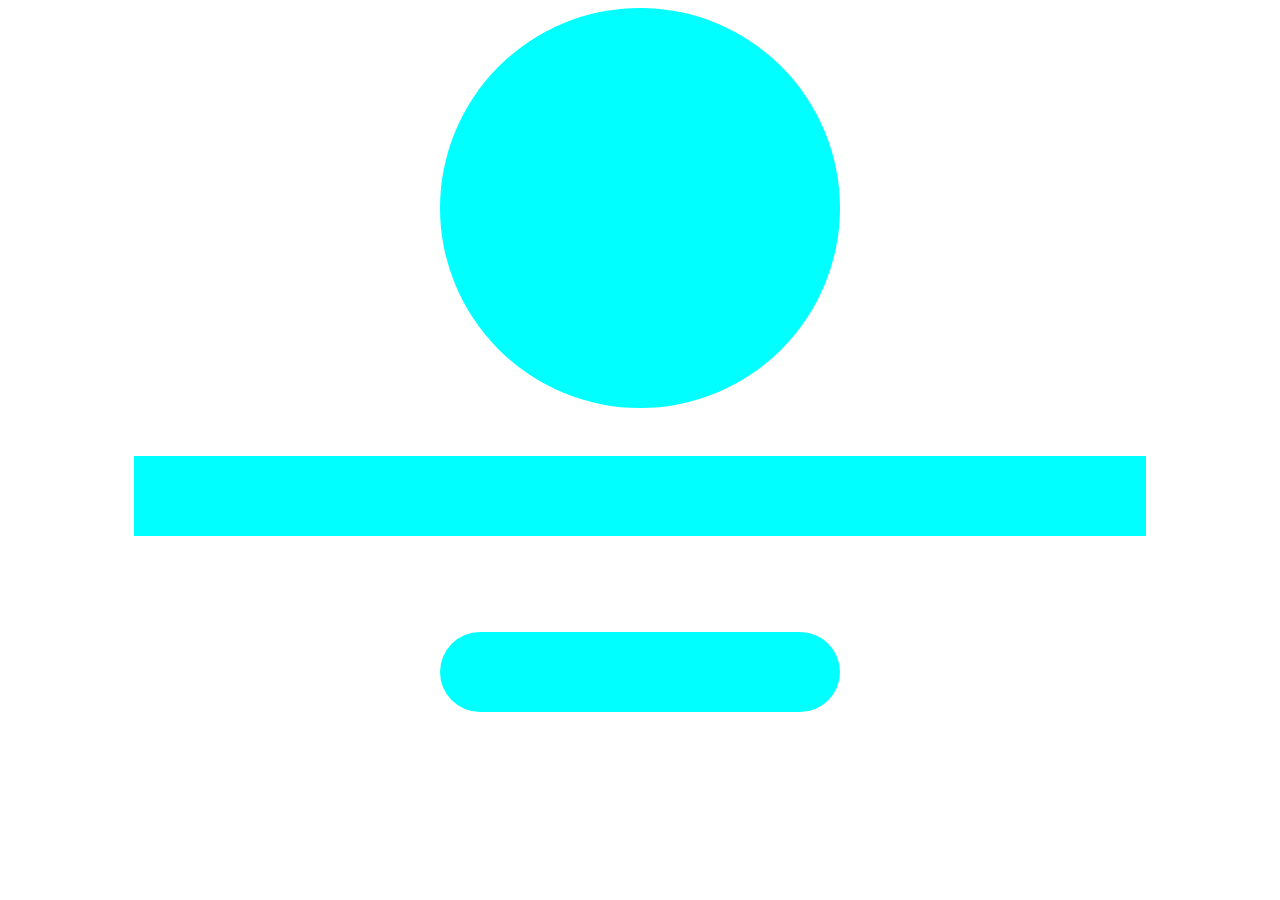
<file: src/index.html>
<!DOCTYPE html>
<html lang="en">
<head>
    <meta charset="UTF-8">
    <meta name="viewport" content="width=device-width, initial-scale=1.0">
    <title>Document</title>
    <link rel="stylesheet" href="styles/index.css">
</head>
<body>

    <div class="content">

        <div class="i-p-index"></div>
   
        <div class="welcome"></div>
        
        <div class="btn-start"></div>



    </div>

    
</body>
</html>
</file>
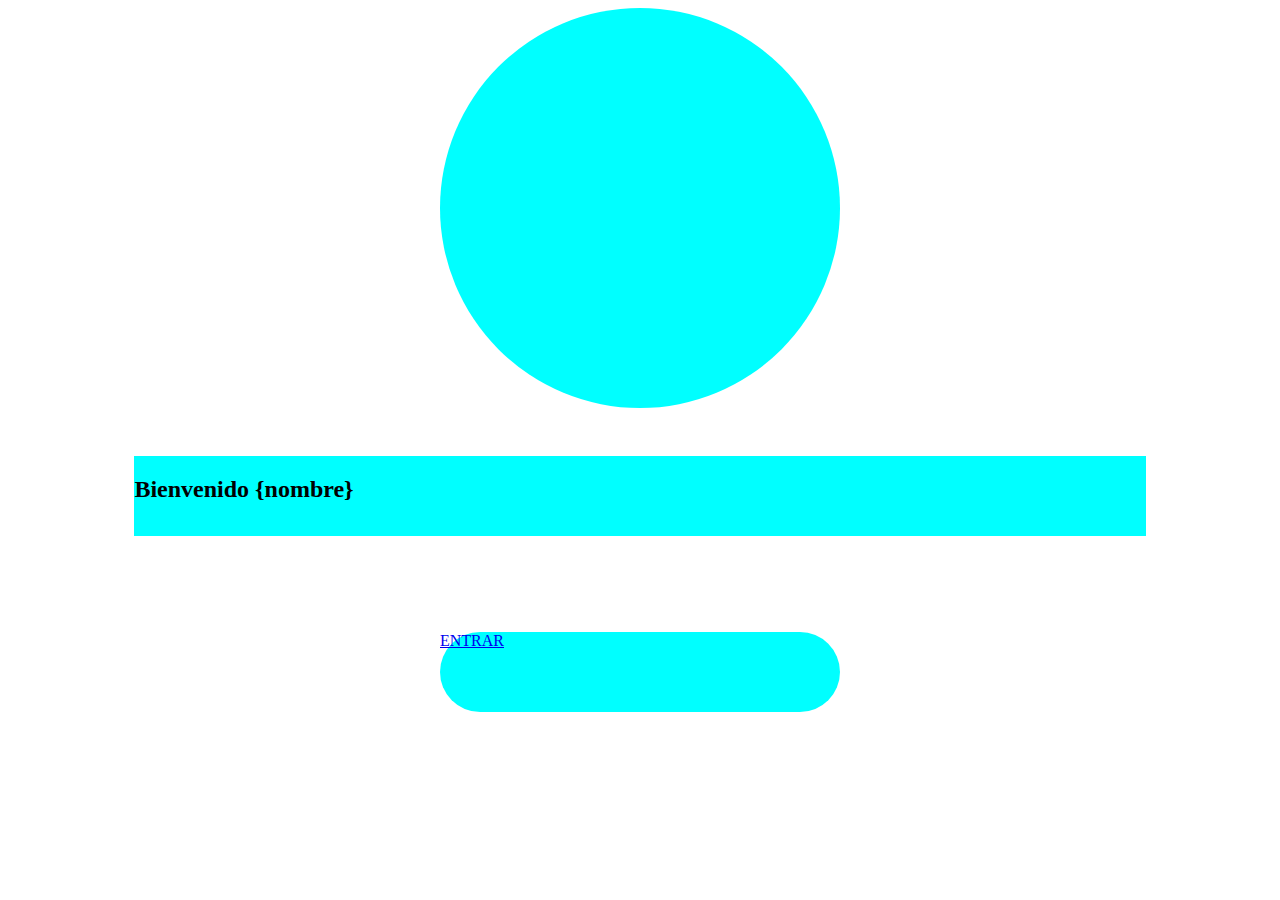
<file: src/templates/index.html>
<!DOCTYPE html>
<html lang="en">
<head>
    <meta charset="UTF-8">
    <meta name="viewport" content="width=device-width, initial-scale=1.0">
    <title>Document</title>
    <link rel="stylesheet" href="../styles/index.css">

</head>
<body>

    <div class="content">

        <div class="i-p-index"></div>
   
        <div class="welcome"><h2>Bienvenido {nombre}</h2></div>
        
        <a class="btn-start" href="load-products.html">ENTRAR</a>



    </div>

    
</body>
</html>
</file>
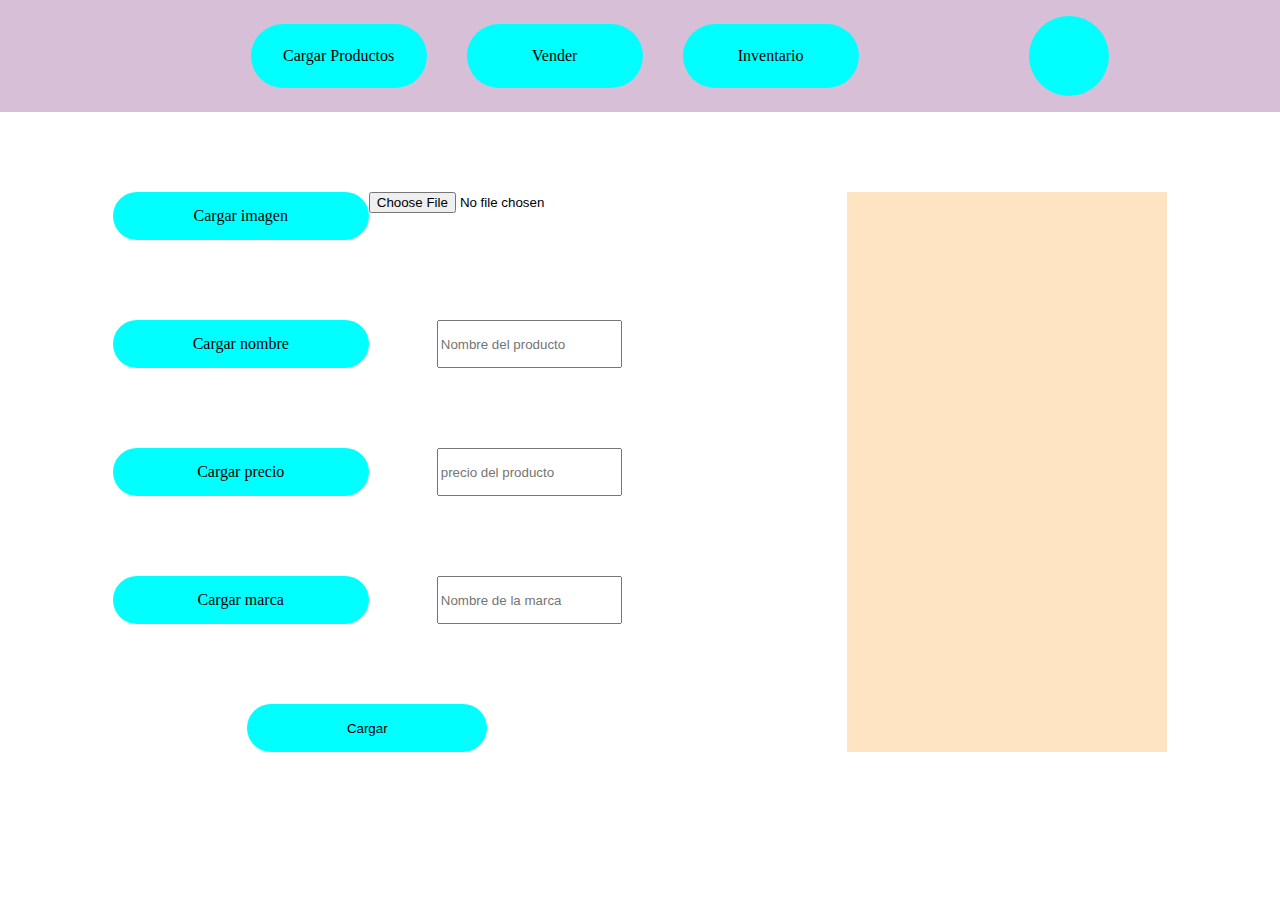
<file: src/templates/load-products.html>
<!DOCTYPE html>
<html lang="en">
<head>
    <meta charset="UTF-8">
    <meta name="viewport" content="width=device-width, initial-scale=1.0">
    <title>Document</title>
    <link rel="stylesheet" href="../styles/global.css">
    <link rel="stylesheet" href="../styles/load-products.css">
</head>
<body>

    <div class="content">

        <nav>
            <ul>
                <div class="btns">

                    <a class="nav-btn" href="load-products.html">Cargar Productos</a>
                    <a class="nav-btn" href="venta.html">Vender</a>
                    <a class="nav-btn" href="">Inventario</a>
                    
                </div>

                <div class="perfil-img">

                </div>

            </ul>
        </nav>

        <div class="carga-p">
            <form id="Formulario-p">

                <div class="label-cont" >
                    <label for="">Cargar imagen</label>
                    <input type="file" id="imagen">
                </div>

                <div class="label-cont" >
                    <label for="">Cargar nombre</label>
                    <input type="text" id="nombre" placeholder="Nombre del producto">
                </div>

                <div class="label-cont" >
                <label for="">Cargar precio</label>
                    <input type="number" id="precio" placeholder="precio del producto" step="any">
                </div>

                <div class="label-cont" >
                    <label for="">Cargar marca</label>
                    <input type="text" id="marca" placeholder="Nombre de la marca">
                </div>

                <div class="cargar-btn">
                    <button type="submit">Cargar</button>
                </div>
            </form>

            <div class="preview"></div>
        </div>

    </div>

    <script type="module" src="../scripts/logica-de-carga-de-productos/carga.js"></script>
    
</body>
</html>
</file>
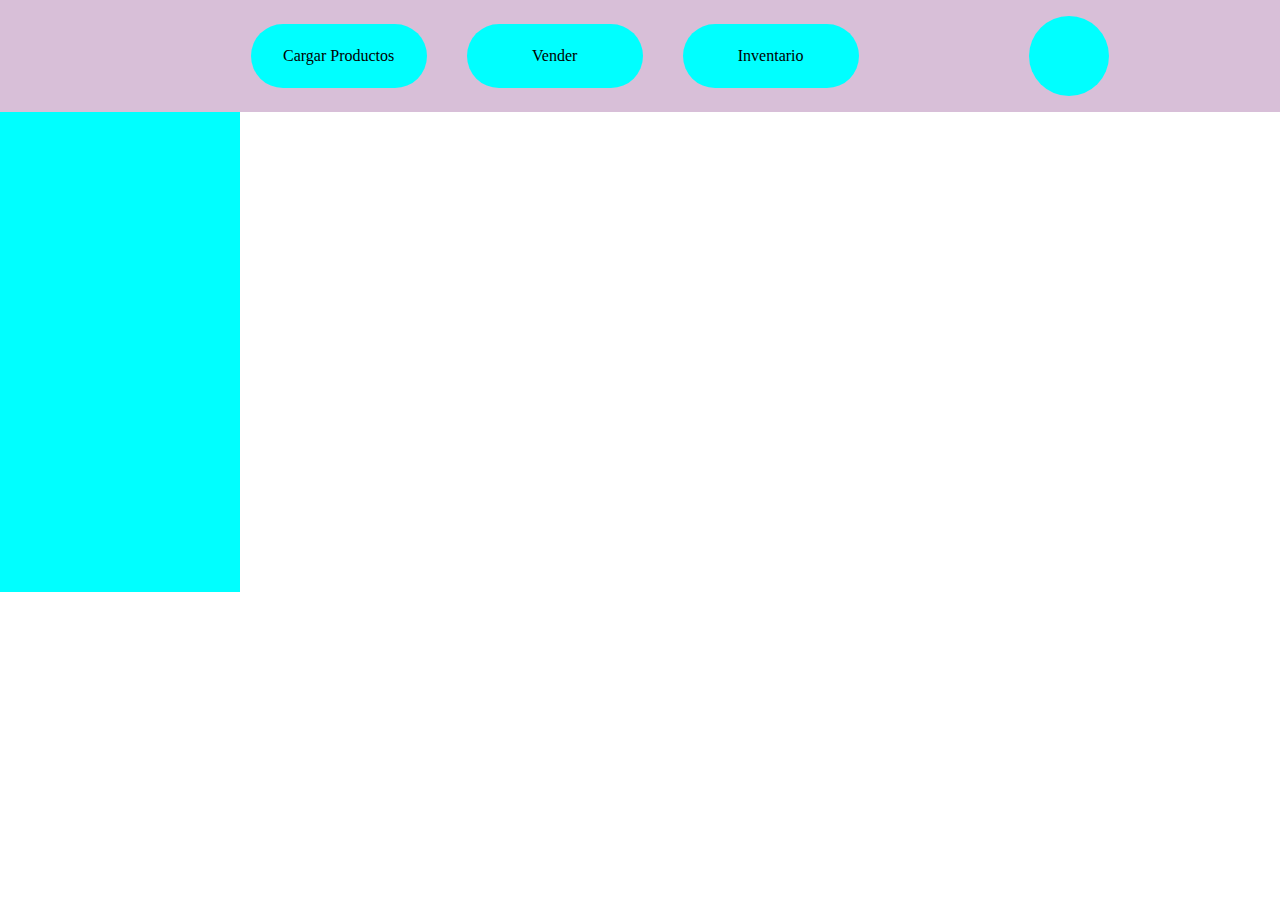
<file: src/templates/venta.html>
<!DOCTYPE html>
<html lang="en">
<head>
    <meta charset="UTF-8">
    <meta name="viewport" content="width=device-width, initial-scale=1.0">
    <title>Document</title>
    <link rel="stylesheet" href="../styles/global.css">
    <link rel="stylesheet" href="../styles/venta.css">
</head>
<body>

    <div class="content">

        <nav>
            <ul>
                <div class="btns">

                    <a class="nav-btn" href="load-products.html">Cargar Productos</a>
                    <a class="nav-btn" href="">Vender</a>
                    <a class="nav-btn" href="">Inventario</a>
                    
                </div>

                <div class="perfil-img">

                </div>

            </ul>
        </nav>

        <div class="productos">



        </div>
    </div>

    <script type="module" src="../scripts/logica-de-carga-de-productos/carga.js"></script>
    <script type="module" src="../scripts/logica-de-carga-de-productos/mostrarproductos.js"></script>
    
</body>
</html>
</file>
<file: src/styles/index.css>
.body{
    background-color: #ffffff;
    padding: 0;
    margin: 0 auto;
    display: flex;
    justify-content: center;
}

.content{
    padding: 0;
    margin: 0 auto;
    display: flex;
    justify-content: center;
    align-items: center;
    flex-direction: column;
}

.i-p-index{
    width: 25rem;
    height: 25rem;
    background-color: aqua;
    border-radius: 18rem;
}

.welcome{
    margin-top: 3rem;
    background-color: aqua;
    width: 80%;
    height: 5rem;
}

.btn-start{
    background-color: aqua;
    width: 25rem;
    height: 5rem;
    margin-top: 6rem;
    border-radius: 9rem;

}
</file>
<file: src/styles/global.css>
body{
    margin: 0 auto;
    padding: 0;
}

nav{
    width: 100%;
    background-color: thistle;
}

ul{
    display: flex;
    justify-content: space-evenly;

}

.btns{
    display: flex;
    align-items: center;
}

.nav-btn{  
    display: flex;
    align-items: center;
    justify-content: center;
    margin-left: 2.5rem;
    width:11rem;
    height: 4rem;
    background-color: aqua;
    border-radius: 3rem;
    color: black;
    text-decoration: none;
}

.perfil-img{

    width: 5rem;
    height: 5rem;
    background-color: aqua;
    border-radius: 5rem;
}
</file>
<file: src/styles/load-products.css>
body{
    margin: 0 auto;
    padding: 0;
}

.content{
    padding: 0;
    margin: 0 auto;
    display: flex;
    flex-direction: column;
    justify-content: center;
    flex-direction: column;
}

.carga-p{
    margin-top: 5rem;
    display: flex;
    justify-content:space-around ;
}

.preview{
    width: 20rem;
    background-color: bisque;
}

form{
    display: flex;
    flex-direction: column;

}

input{

}

.label-cont{
    display: flex;
    justify-content: space-between;
    margin-bottom: 5rem;

}

label{
    display: flex;
    text-align: center;
    align-items: center;
    justify-content: center;
    width: 16rem;
    height: 3rem;
    background-color: aqua;
    border-radius: 5rem;
}

.cargar-btn{
    display: flex;
    justify-content: center;

}

button{
    width: 15rem;
    height: 3rem;
    cursor: pointer;
    border-radius: 4rem;
    border: none;
    background-color: aqua;

    &:hover{
        background-color: rgb(11, 120, 120);
    }
}
</file>
<file: src/styles/venta.css>
body{
    margin: 0 auto;
    padding: 0;
}

.content{
    padding: 0;
    margin: 0 auto;
    display: flex;
    flex-direction: column;
    justify-content: center;
    flex-direction: column;
}

.productos{
    width: 15rem;
    height: 30rem;
    background-color: aqua;
}
</file>
